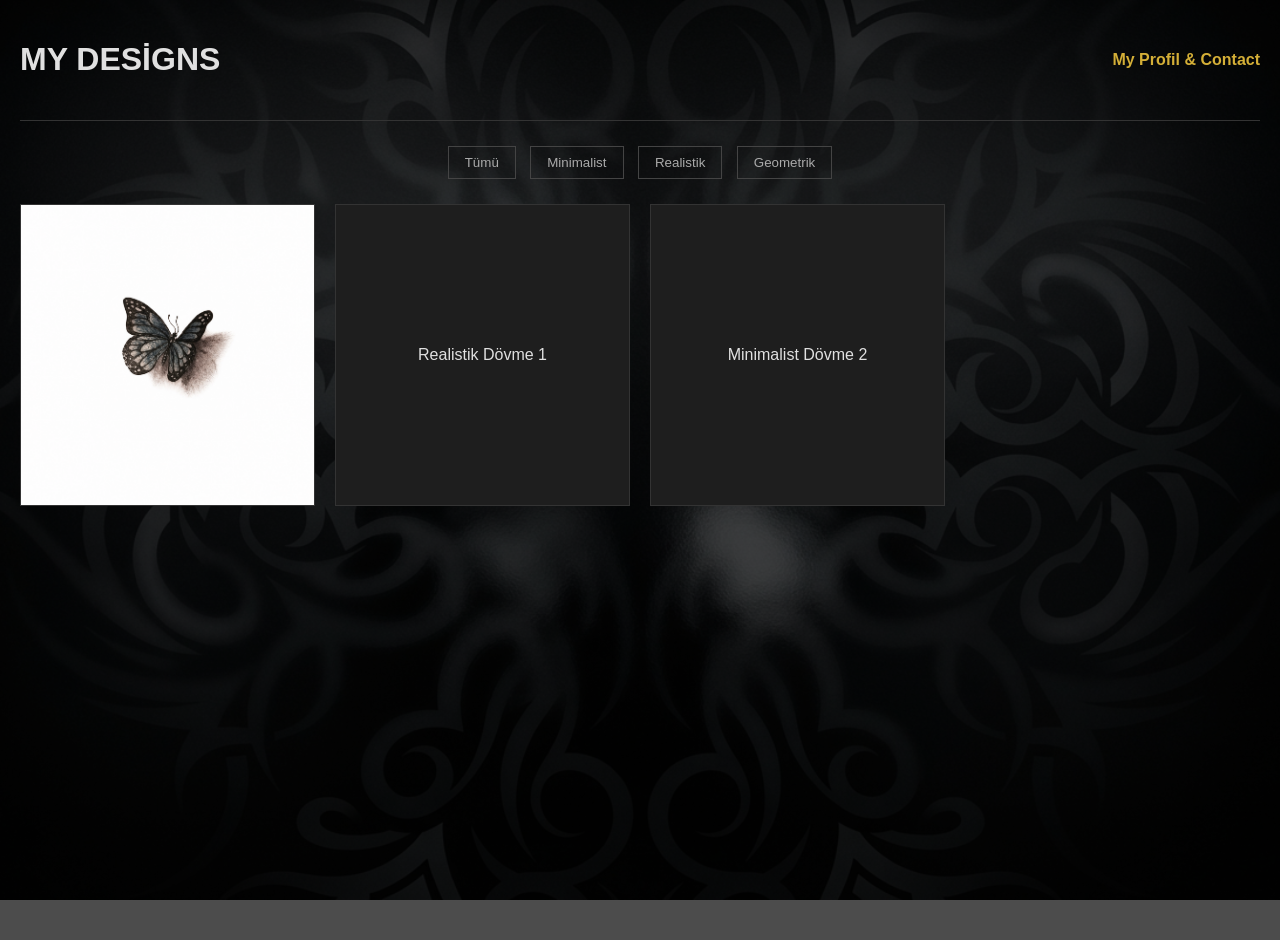
<file: index.html>
<!DOCTYPE html>
<html lang="tr">
<head>
    <meta charset="UTF-8">
    <link rel="stylesheet" href="style.css">
    <title>Dövme Tasarım Stüdyosu</title>
</head>
<body>
    <header>
        <h1>MY DESİGNS</h1>
        <a href="profil.html" class="profile-link">My Profil & Contact</a>
    </header>

    <nav class="filters">
        <button>Tümü</button>
        <button>Minimalist</button>
        <button>Realistik</button>
        <button>Geometrik</button>
    </nav>

    <main class="gallery">
    <div class="design-card" data-category="minimalist">
    <img src="images1.png" alt="Minimalist Tasarım" style="width:100%; height:100%; object-fit:cover;">
    </div>
    <div class="design-card" data-category="realistik">Realistik Dövme 1</div>
    <div class="design-card" data-category="minimalist">Minimalist Dövme 2</div>
    </main>
    <script>
    const buttons = document.querySelectorAll('.filters button');
    const cards = document.querySelectorAll('.design-card');

    buttons.forEach(button => {
        button.addEventListener('click', () => {
            const category = button.textContent.toLowerCase();
            
            cards.forEach(card => {
                if (category === 'tümü' || card.dataset.category === category) {
                    card.style.display = 'flex'; // Görünür yap
                } else {
                    card.style.display = 'none'; // Gizle
                }
            });
        });
    });
    </script>
</body>
</html>
</file>
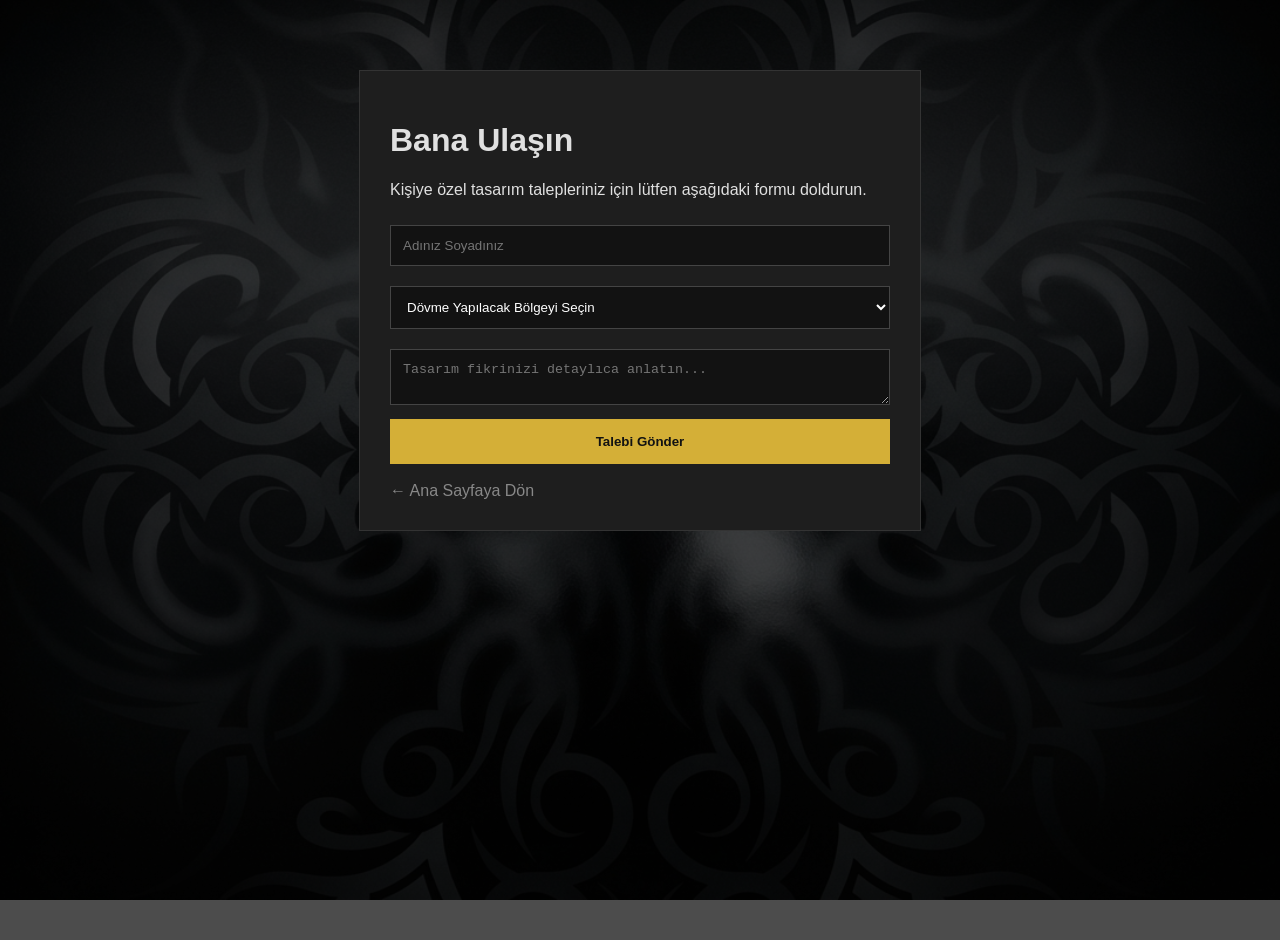
<file: profil.html>
<!DOCTYPE html>
<html lang="tr">
<head>
    <meta charset="UTF-8">
    <link rel="stylesheet" href="style.css">
    <title>İletişim & Profil</title>
</head>
<body class="contact-page">

    <div class="contact-container">
        <h1>Bana Ulaşın</h1>
        <p>Kişiye özel tasarım talepleriniz için lütfen aşağıdaki formu doldurun.</p>
        
        <form action="https://formspree.io/f/senin-id-numaran" method="POST">
            <input type="text" name="name" placeholder="Adınız Soyadınız" required>
            
            <select name="body-part">
                <option value="" disabled selected>Dövme Yapılacak Bölgeyi Seçin</option>
                <option value="kol">Kol</option>
                <option value="bacak">Bacak</option>
                <option value="sirt">Sırt</option>
                <option value="diger">Diğer</option>
            </select>

            <textarea name="message" placeholder="Tasarım fikrinizi detaylıca anlatın..." required></textarea>
            
            <button type="submit" class="submit-btn">Talebi Gönder</button>
        </form>
        
        <br>
        <a href="index.html" class="back-link">← Ana Sayfaya Dön</a>
    </div>

</body>
</html>
</file>
<file: style.css>
body {
    /* --- Arka Plan Görseli (Sabit Kalır) --- */
    background-image: url('imagesbck.png');
    background-size: cover;
    background-position: center;
    background-attachment: fixed;
    background-repeat: no-repeat;
    
    /* --- ÖNEMLİ: Öğeleri Öne Çıkaran Scrim (Kaplama) Efekti --- */
    /* Bu kod, arka planın üzerine %70 opaklığında siyah bir filtre uygular. 
       Böylece arka plan kararır ve üzerindeki beyaz yazılar/kartlar patlar. */
    background-color: rgba(0, 0, 0, 0.7); 
    
    /* Görsel ve kaplamayı karıştırır */
    background-blend-mode: multiply; 

    color: #e0e0e0;
    font-family: 'Segoe UI', sans-serif;
    margin: 0;
    padding: 20px;
    min-height: 100vh;
}

header {
    display: flex;
    justify-content: space-between;
    align-items: center;
    border-bottom: 1px solid #333;
    padding-bottom: 20px;
}

.profile-link {
    color: #d4af37; /* Lüks bir dokunuş için altın rengi */
    text-decoration: none;
    font-weight: bold;
}

.filters {
    margin: 20px 0;
    text-align: center;
}

.filters button {
    background: transparent;
    border: 1px solid #444;
    color: #aaa;
    padding: 8px 16px;
    margin: 5px;
    cursor: pointer;
    transition: 0.3s;
}

.filters button:hover {
    border-color: #d4af37;
    color: #d4af37;
}

.gallery {
    display: grid;
    grid-template-columns: repeat(auto-fill, minmax(250px, 1fr));
    gap: 20px;
}

.design-card {
    background: #1e1e1e;
    height: 300px;
    display: flex;
    align-items: center;
    justify-content: center;
    border: 1px solid #333;
    transition: transform 0.3s ease, border-color 0.3s ease; /* Yumuşak geçiş */
    cursor: pointer;
    overflow: hidden; /* Resimlerin taşmasını engeller */
}

.design-card:hover {
    transform: scale(1.05); /* Üzerine gelince %5 büyür */
    border-color: #d4af37; /* Kenarlık rengi altın olur */
    box-shadow: 0 10px 20px rgba(0,0,0,0.5); /* Derinlik efekti */
}
/* Mobil cihazlar için (Ekran genişliği 768px'den küçükse) */
@media (max-width: 768px) {
    header {
        flex-direction: column; /* Başlık ve profil linkini alt alta getir */
        gap: 15px;
    }

    .gallery {
        grid-template-columns: 1fr; /* Galeriyi tek sütun yap */
    }

    .filters button {
        padding: 5px 10px; /* Butonları biraz küçült ki ekrana sığsın */
        font-size: 12px;
    }
}
.contact-container {
    max-width: 500px;
    margin: 50px auto;
    padding: 30px;
    background: #1e1e1e;
    border: 1px solid #333;
}

input, select, textarea {
    width: 100%;
    padding: 12px;
    margin: 10px 0;
    background: #121212;
    border: 1px solid #444;
    color: white;
    box-sizing: border-box; /* Kutuların taşmasını engeller */
}

.submit-btn {
    width: 100%;
    padding: 15px;
    background: #d4af37;
    border: none;
    cursor: pointer;
    font-weight: bold;
    color: #121212;
}

.back-link {
    color: #888;
    text-decoration: none;
}
</file>
